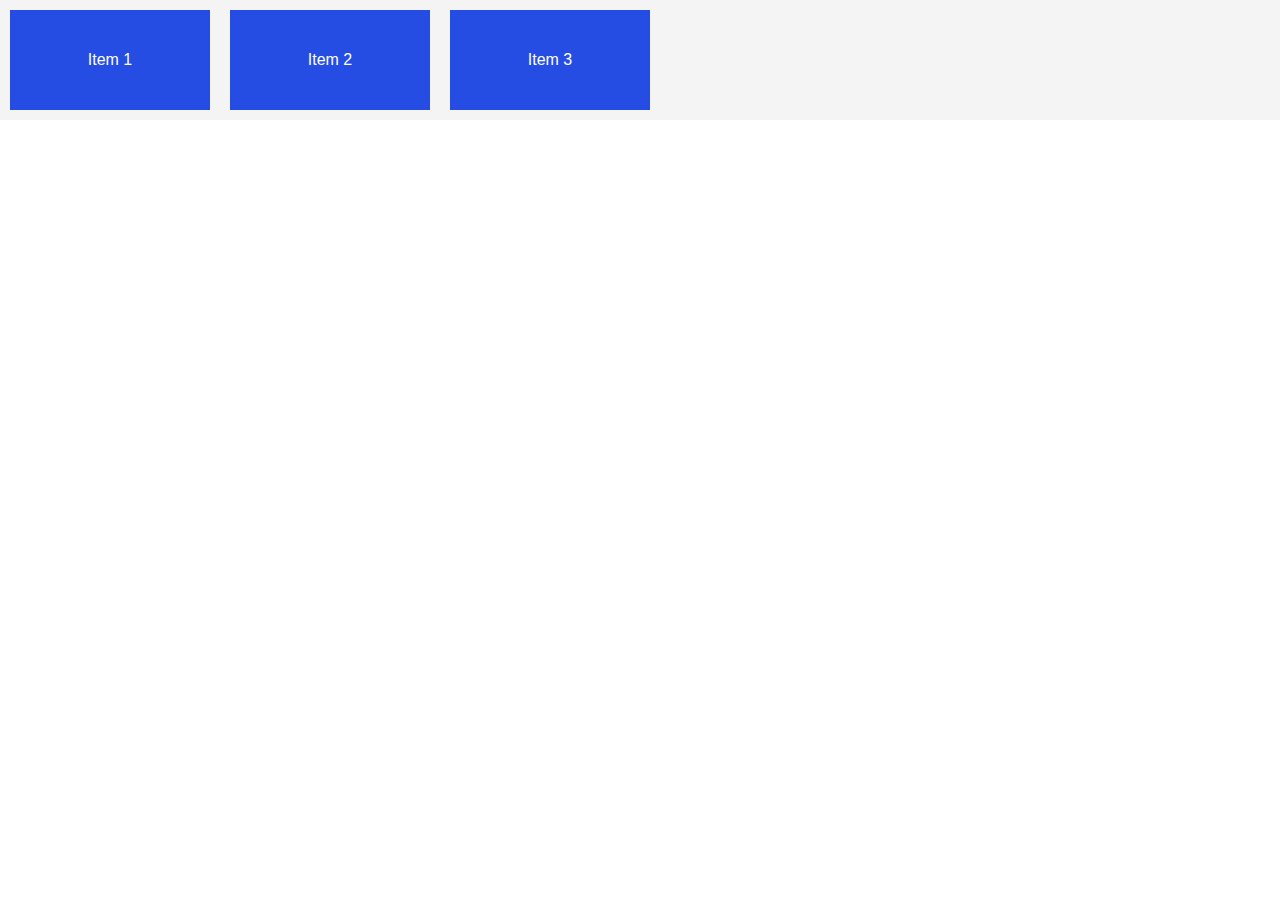
<file: 01 CSS Foundations/flexbox/index.html>
<!DOCTYPE html>
<html lang="en">
  <head>
    <meta charset="UTF-8" />
    <meta name="viewport" content="width=device-width, initial-scale=1.0" />
    <title>Flexbox Crash Course</title>
    <link rel="stylesheet" href="style.css" />
  </head>
  <body>
    <div class="flex-container">
      <div class="item">Item 1</div>
      <div class="item">Item 2</div>
      <div class="item">Item 3</div>
    </div>
  </body>
</html>
</file>
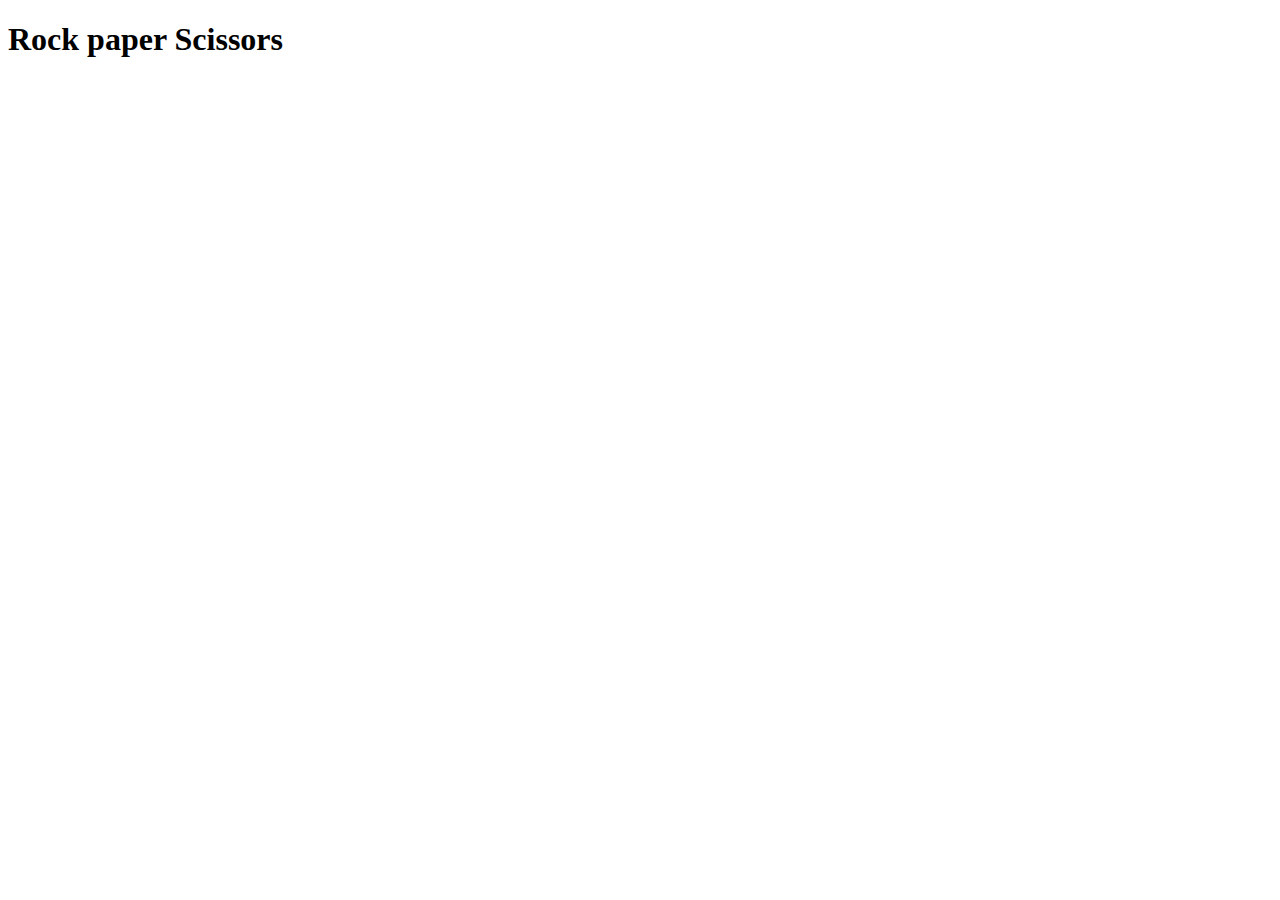
<file: 02-Javascript/02-RockPaperScissors/index.html>
<!DOCTYPE html>
<html lang="en">
  <head>
    <meta charset="UTF-8" />
    <meta name="viewport" content="width=device-width, initial-scale=1.0" />
    <title>Rock Paper Scissors</title>
  </head>
  <body>
    <h1>Rock paper Scissors</h1>
    <script src="app.js"></script>
  </body>
</html>
</file>
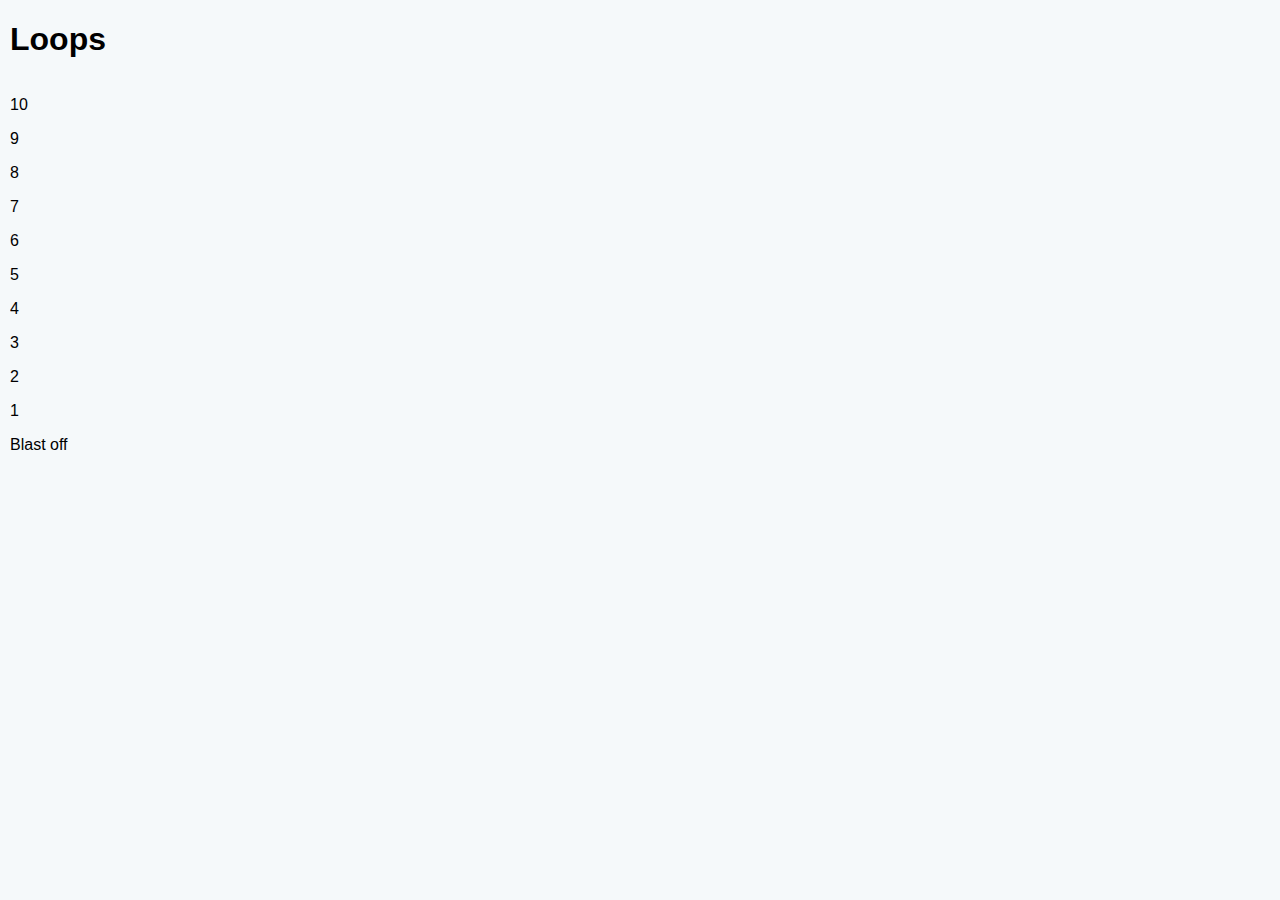
<file: 02-Javascript/03-Loops/Ex-1/index.html>
<!DOCTYPE html>
<html lang="en">
  <head>
    <meta charset="UTF-8" />
    <meta name="viewport" content="width=device-width, initial-scale=1.0" />
    <link rel="stylesheet" href="style.css" />
    <title>Document</title>
  </head>
  <body>
    <h1>Loops</h1>
    <div class="output"></div>
    <script src="app.js"></script>
  </body>
</html>
</file>
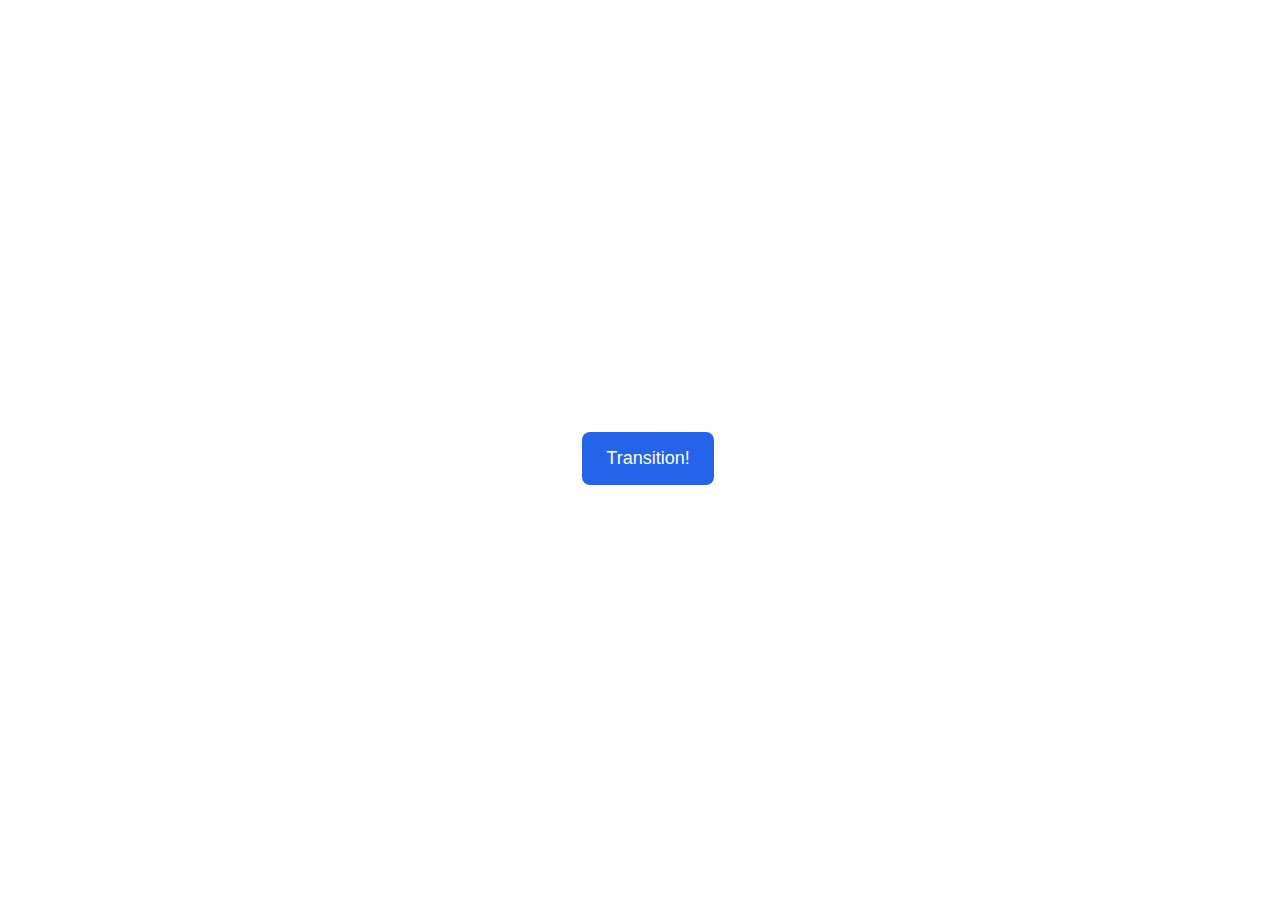
<file: 01 CSS Foundations/advanced-html-css/animation/01-button-hover/index.html>
<!DOCTYPE html>
<html lang="en">
  <head>
    <meta charset="UTF-8" />
    <meta http-equiv="X-UA-Compatible" content="IE=edge" />
    <meta name="viewport" content="width=device-width, initial-scale=1.0" />
    <title>Button Hover</title>
    <link rel="stylesheet" href="style.css" />
  </head>
  <body>
    <div id="transition-container">
      <button>Transition!</button>
    </div>
  </body>
</html>
</file>
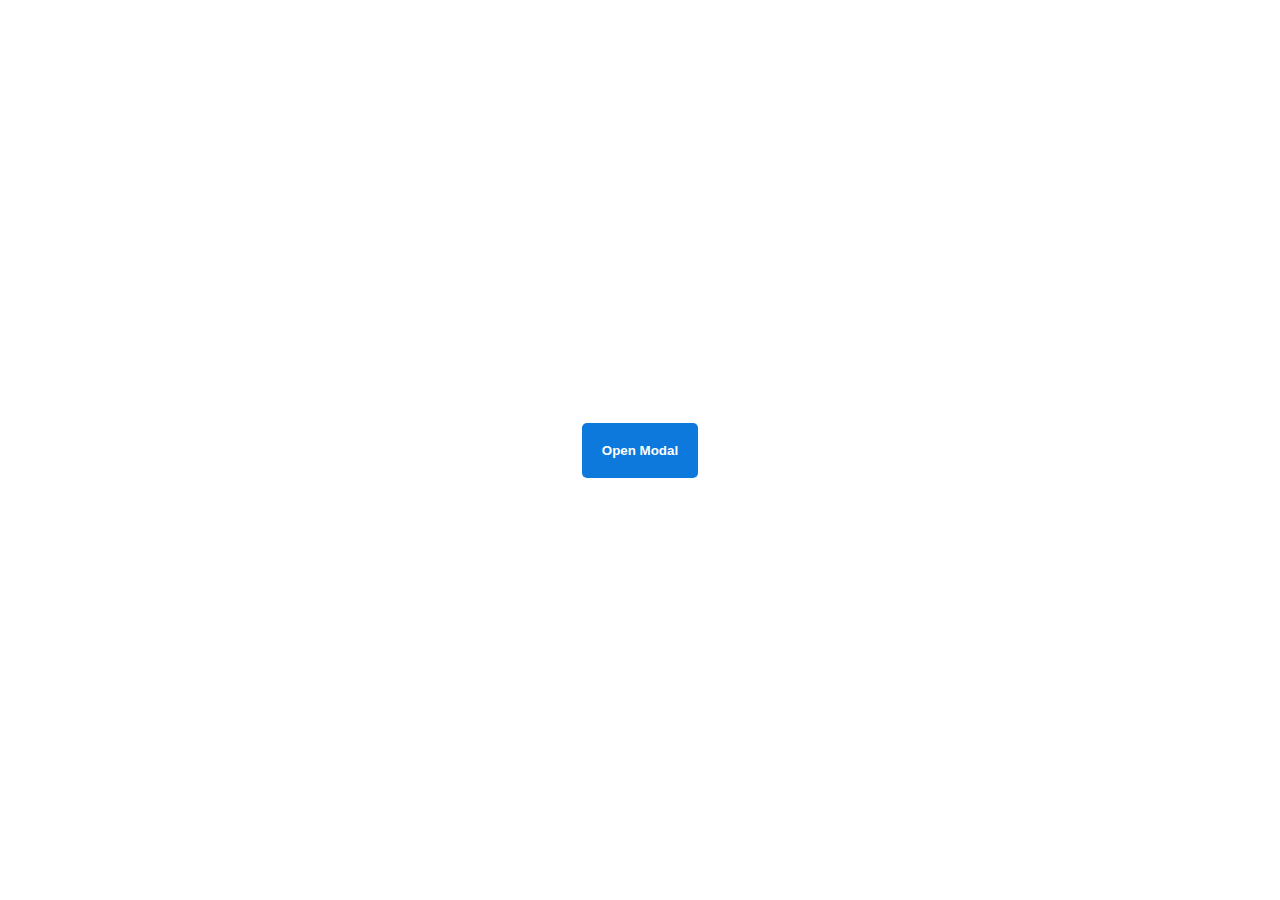
<file: 01 CSS Foundations/advanced-html-css/animation/02-pop-up/index.html>
<!DOCTYPE html>
<html lang="en">
  <head>
    <meta charset="UTF-8" />
    <meta http-equiv="X-UA-Compatible" content="IE=edge" />
    <meta name="viewport" content="width=device-width, initial-scale=1.0" />
    <title>Popup</title>
    <link rel="stylesheet" href="style.css" />
  </head>
  <body>
    <div class="backdrop"></div>
    <div class="popup-modal">
      <h1>Look at me!</h1>
      <p>I'm a pop up dialog!</p>
      <button id="close-modal">Close Modal</button>
    </div>
    <div class="button-container">
      <button id="trigger-modal">Open Modal</button>
    </div>
    <script src="script.js"></script>
  </body>
</html>
</file>
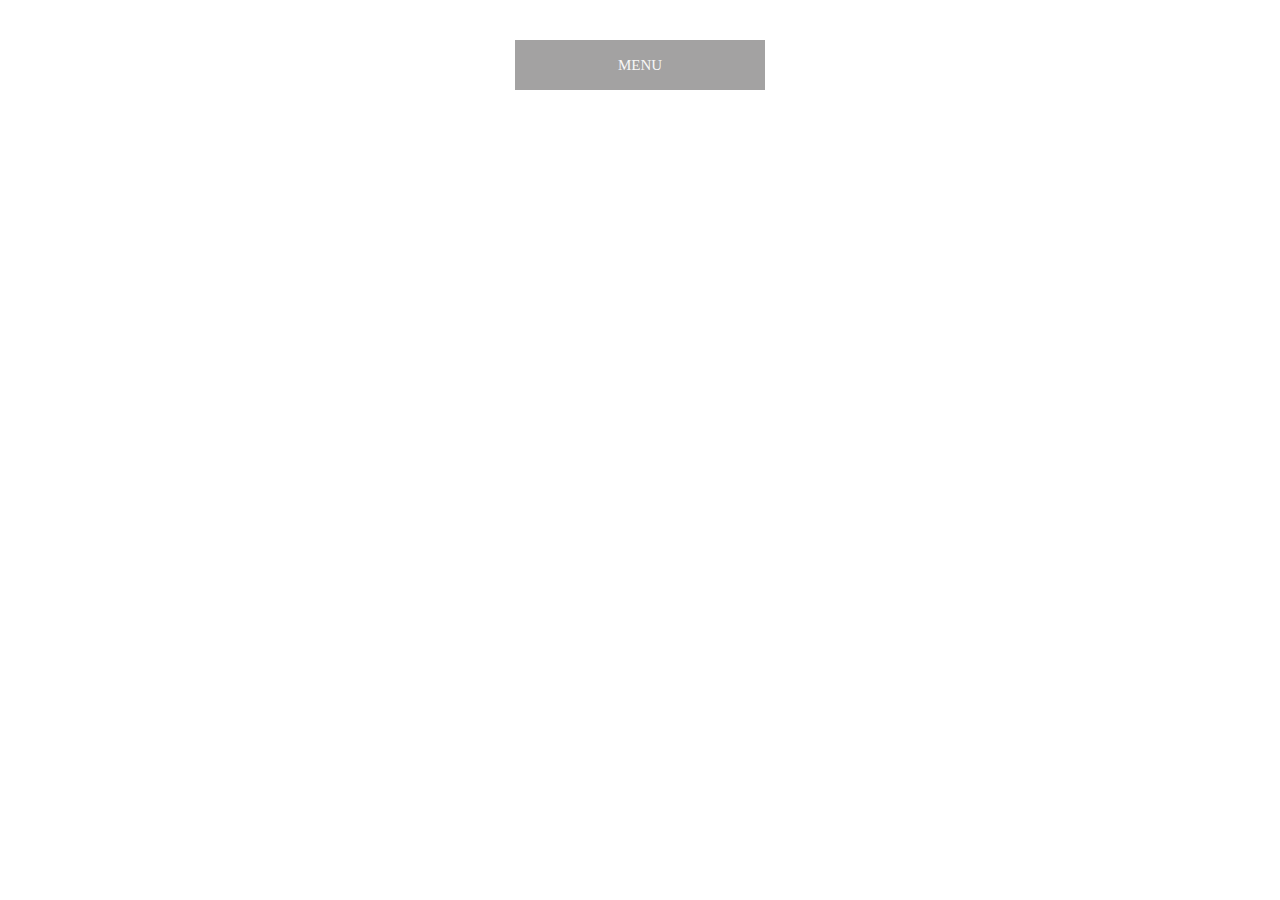
<file: 01 CSS Foundations/advanced-html-css/animation/03-dropdown-menu/index.html>
<!DOCTYPE html>
<html lang="en">
  <head>
    <meta charset="UTF-8" />
    <meta http-equiv="X-UA-Compatible" content="IE=edge" />
    <meta name="viewport" content="width=device-width, initial-scale=1.0" />
    <title>Dropdown Menu</title>
    <link rel="stylesheet" href="style.css" />
  </head>
  <body>
    <div class="dropdown-container">
        <div class="menu-title">MENU</div>
        <ul class="dropdown-menu">
            <li>ITEM 1</li>
            <li>ITEM 2</li>
            <li>ITEM 3</li>
            <li>ITEM 4</li>
            <li>ITEM 5</li>
        </ul>
    </div>
    <script src="script.js"></script>
  </body>
</html>
</file>
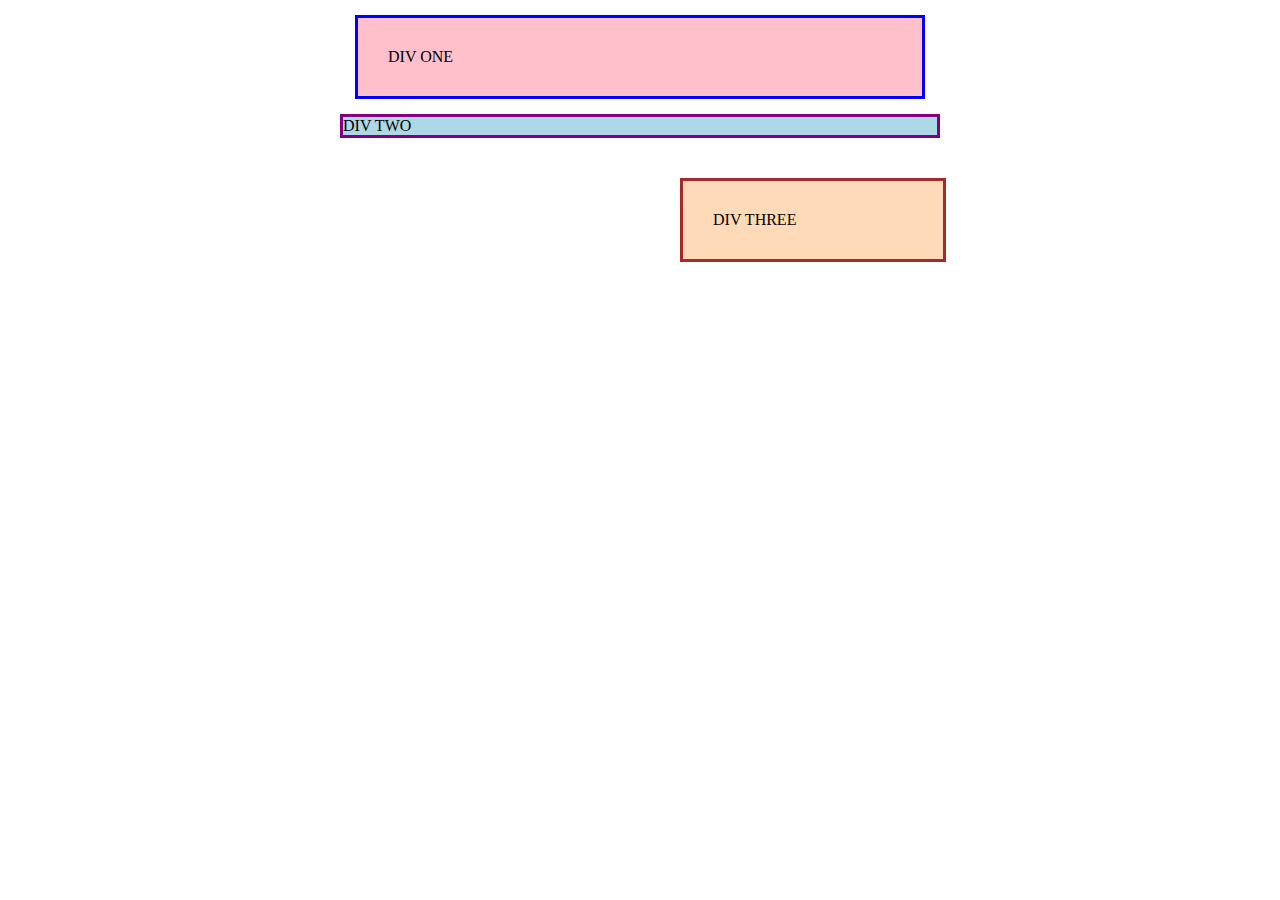
<file: 01 CSS Foundations/foundations/block-and-inline/01-margin-and-padding-1/index.html>
<!DOCTYPE html>
<html lang="en">
  <head>
    <meta charset="UTF-8">
    <meta http-equiv="X-UA-Compatible" content="IE=edge">
    <meta name="viewport" content="width=device-width, initial-scale=1.0">
    <title>Margin and Padding exercise</title>
    <link rel="stylesheet" href="style.css">
  </head>
  <body>
    <div class="one">
      DIV ONE
    </div>
    <div class="two">
      DIV TWO
    </div>
    <div class="three">
      DIV THREE
    </div>
  </body>
</html>
</file>
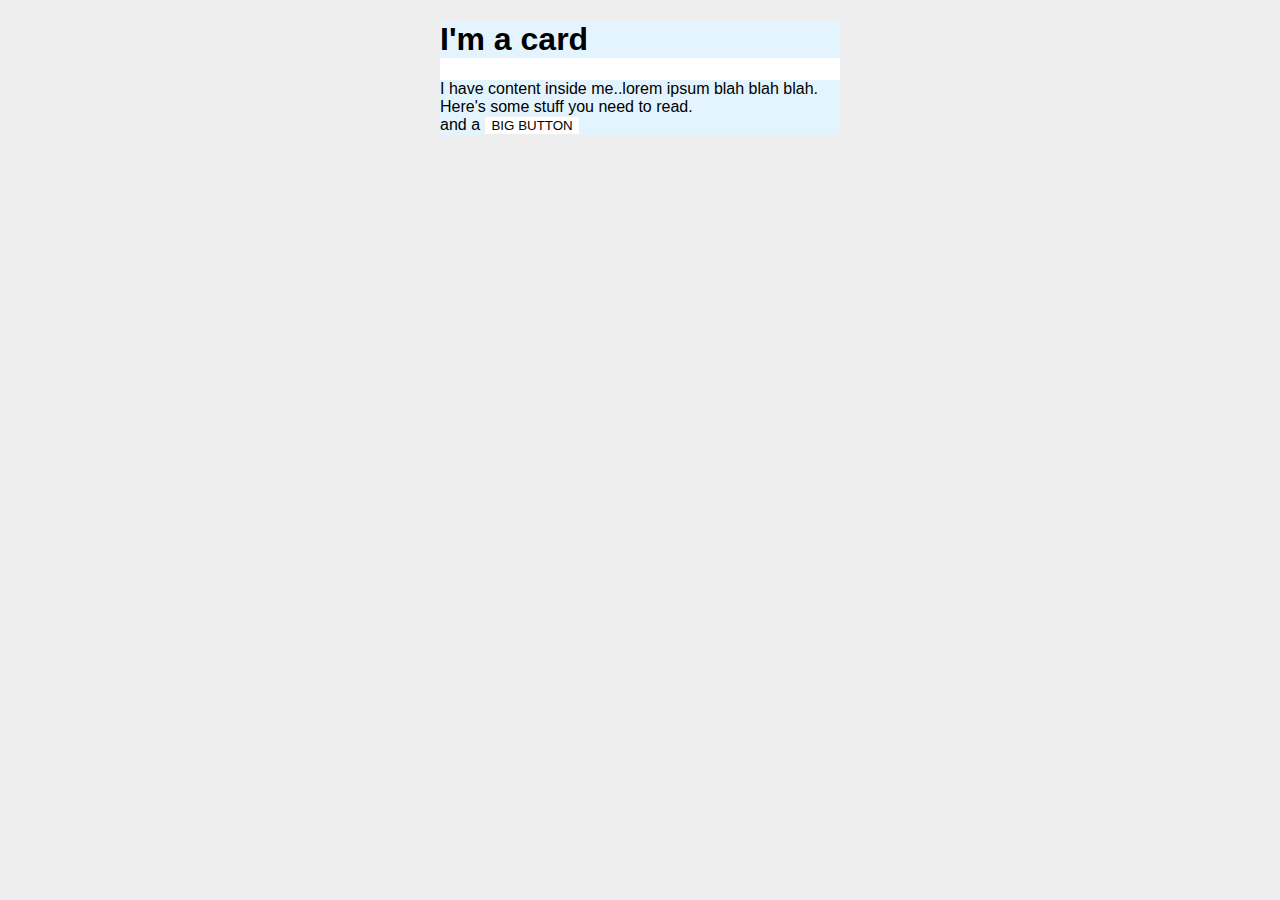
<file: 01 CSS Foundations/foundations/block-and-inline/02-margin-and-padding-2/index.html>
<!DOCTYPE html>
<html lang="en">
  <head>
    <meta charset="UTF-8">
    <meta http-equiv="X-UA-Compatible" content="IE=edge">
    <meta name="viewport" content="width=device-width, initial-scale=1.0">
    <title>Margin and Padding exercise 2</title>
    <link rel="stylesheet" href="style.css">
  </head>
  <body>
    <div class="card">
      <h1 class="title">I'm a card</h1>
      <div class="content">I have content inside me..lorem ipsum blah blah blah. Here's some stuff you need to read.</div>
      <div class="button-container">and a <button>BIG BUTTON</button></div>
    </div>
  </body>
</html>
</file>
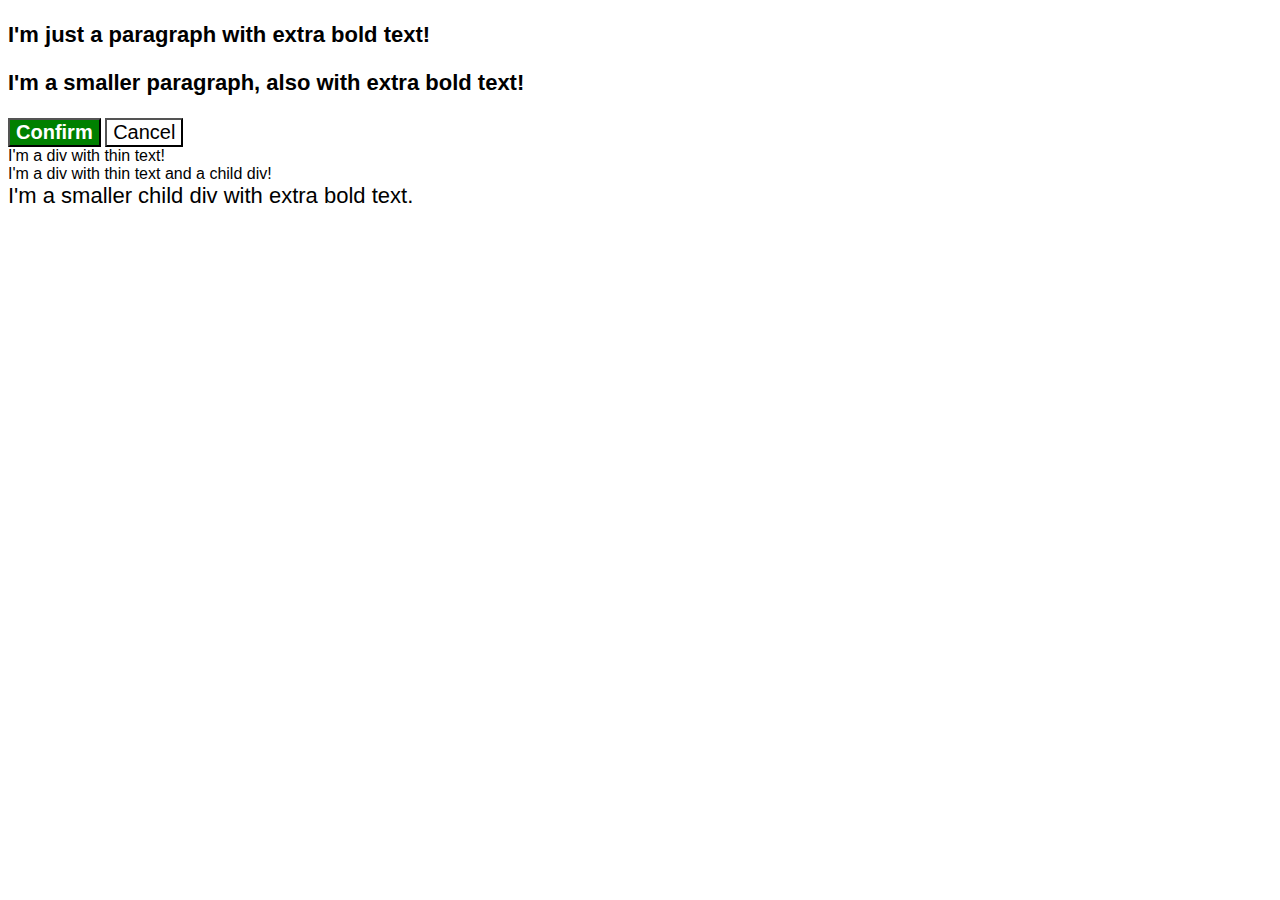
<file: 01 CSS Foundations/foundations/cascade/01-cascade-fix/index.html>
<!DOCTYPE html>
<html lang="en">
  <head>
    <meta charset="UTF-8">
    <meta http-equiv="X-UA-Compatible" content="IE=edge">
    <meta name="viewport" content="width=device-width, initial-scale=1.0">
    <title>Fix the Cascade</title>
    <link rel="stylesheet" href="style.css">
  </head>
  <body>
    <p class="para">I'm just a paragraph with extra bold text!</p>
    <p class="para small-para">I'm a smaller paragraph, also with extra bold text!</p>

    <button id="confirm-button" class="button confirm">Confirm</button>
    <button id="cancel-button" class="button cancel">Cancel</button>

    <div class="text">I'm a div with thin text!</div>
    <div class="text">I'm a div with thin text and a child div!
      <div class="text child">I'm a smaller child div with extra bold text.</div>
    </div>
  </body>
</html>
</file>
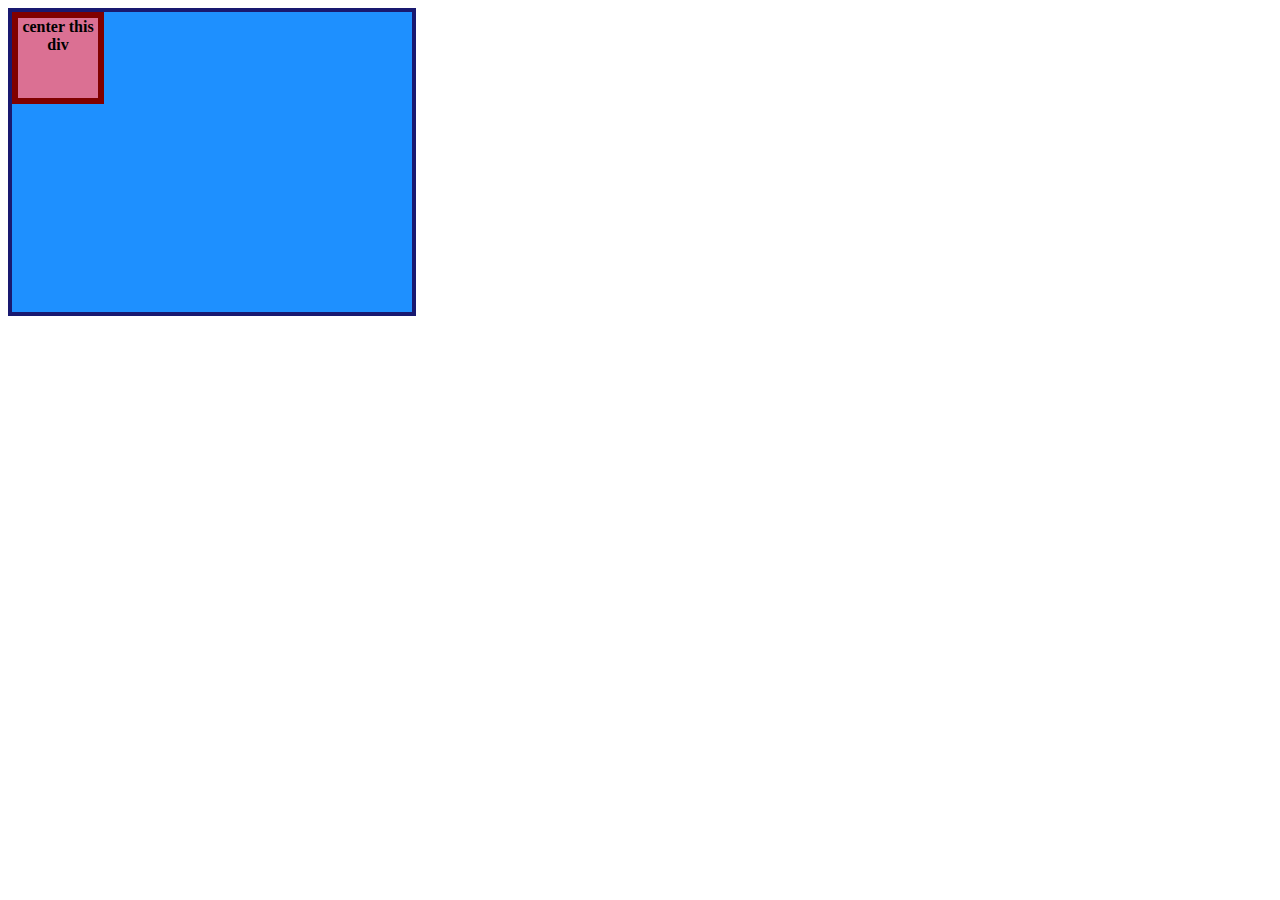
<file: 01 CSS Foundations/foundations/flex/01-flex-center/index.html>
<!DOCTYPE html>
<html lang="en">
  <head>
    <meta charset="UTF-8">
    <meta http-equiv="X-UA-Compatible" content="IE=edge">
    <meta name="viewport" content="width=device-width, initial-scale=1.0">
    <title>CENTER THIS DIV</title>
    <link rel="stylesheet" href="style.css">
  </head>
  <body>
    <div class="container">
      <div class="box">center this div</div>
    </div>
  </body>
</html>
</file>
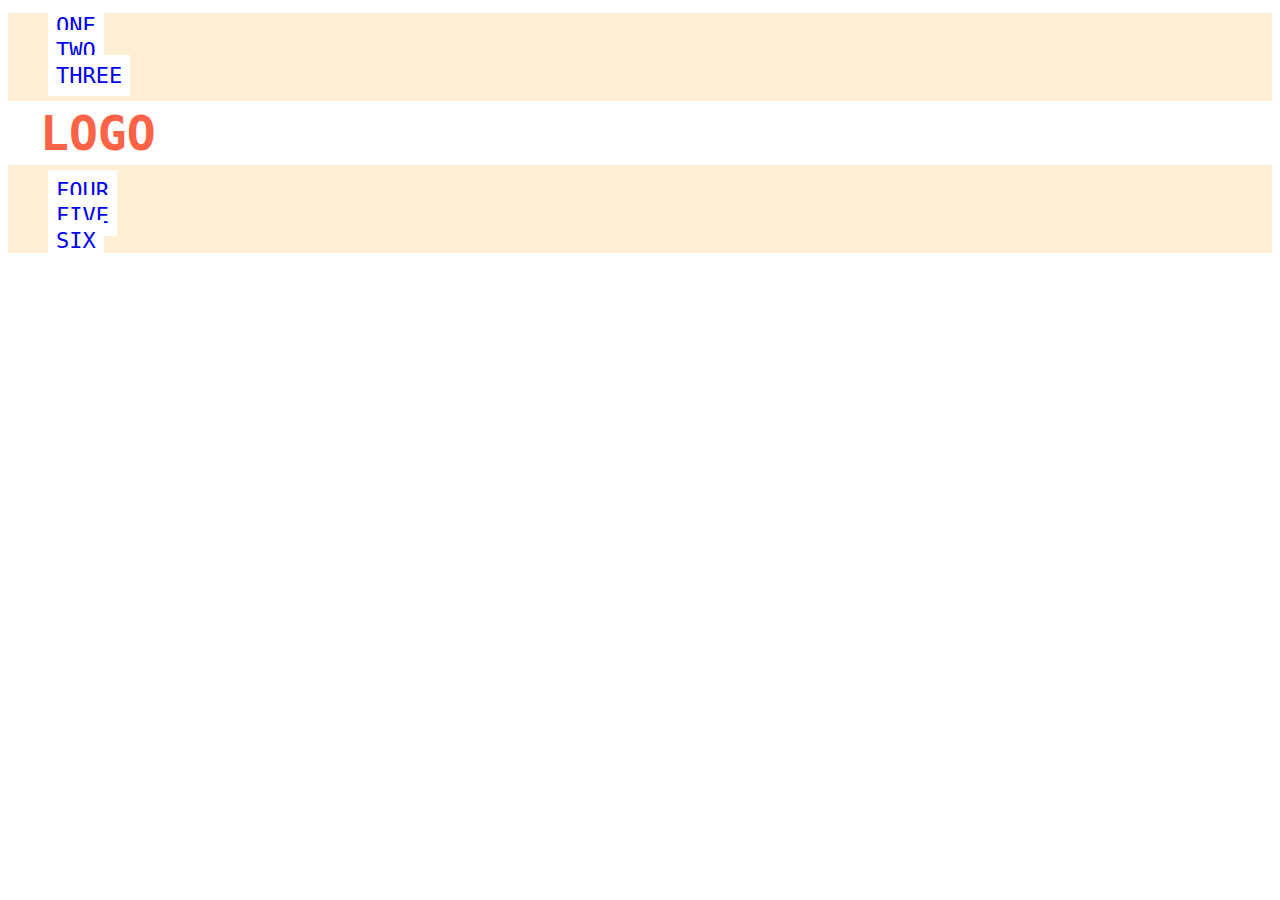
<file: 01 CSS Foundations/foundations/flex/02-flex-header/index.html>
<!DOCTYPE html>
<html lang="en">
  <head>
    <meta charset="UTF-8">
    <meta http-equiv="X-UA-Compatible" content="IE=edge">
    <meta name="viewport" content="width=device-width, initial-scale=1.0">
    <title>Flex Header</title>
    <link rel="stylesheet" href="style.css">
  </head>
  <body>
    <div class="header">
      <div class="left-links">
        <ul>
          <li><a href="#">ONE</a></li>
          <li><a href="#">TWO</a></li>
          <li><a href="#">THREE</a></li>
        </ul>
      </div>
      <div class="logo">LOGO</div>
      <div class="right-links">
        <ul>
          <li><a href="#">FOUR</a></li>
          <li><a href="#">FIVE</a></li>
          <li><a href="#">SIX</a></li>
        </ul>
      </div>
    </div>
  </body>
</html>
</file>
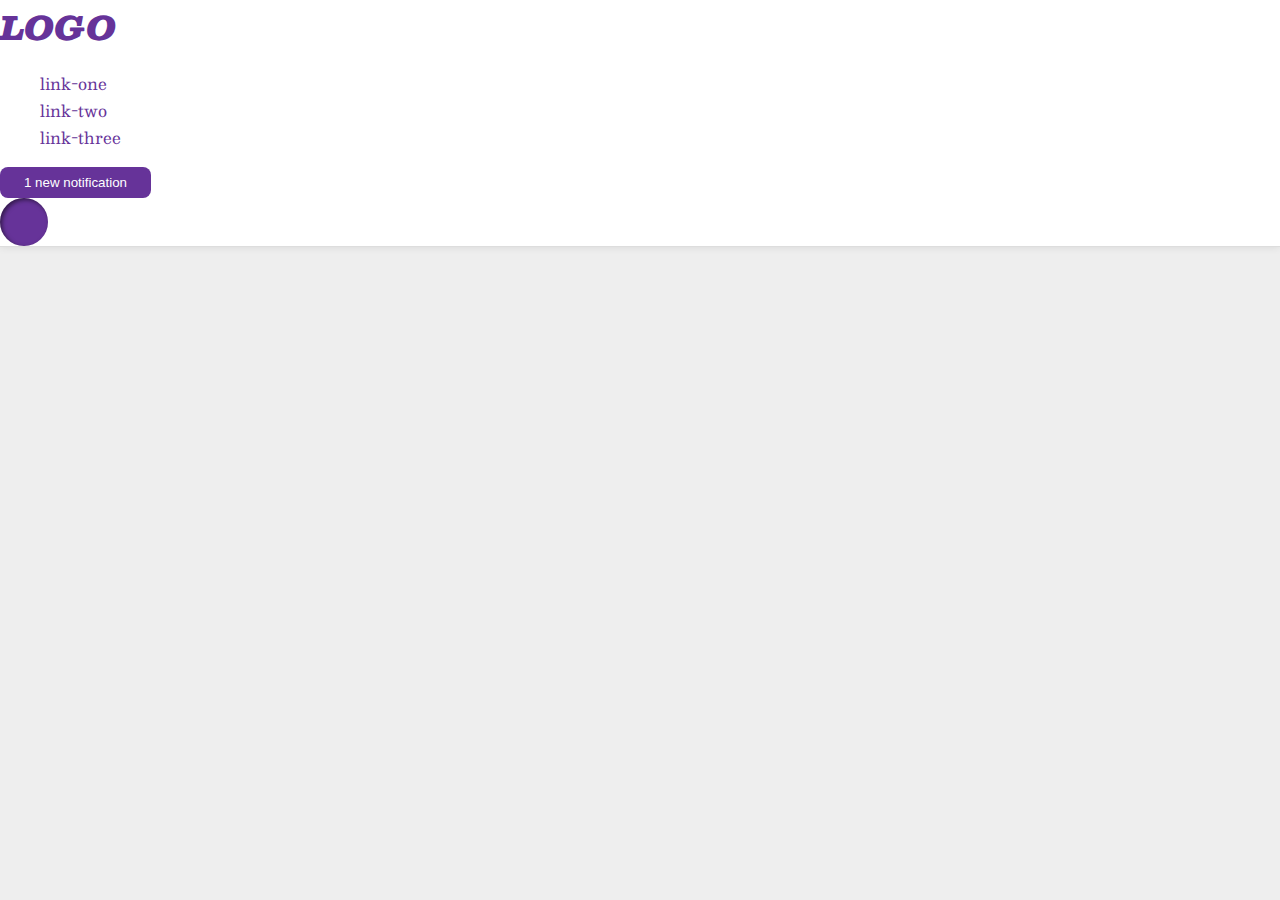
<file: 01 CSS Foundations/foundations/flex/03-flex-header-2/index.html>
<!DOCTYPE html>
<html lang="en">
  <head>
    <meta charset="UTF-8">
    <meta http-equiv="X-UA-Compatible" content="IE=edge">
    <meta name="viewport" content="width=device-width, initial-scale=1.0">
    <title>Flex Header 2</title>
    <link rel="stylesheet" href="style.css">
  </head>
  <body>
    <div class="header">
      <div class="logo">
        LOGO
      </div>
      <ul class="links">
        <li><a href="https://google.com">link-one</a></li>
        <li><a href="https://google.com">link-two</a></li>
        <li><a href="https://google.com">link-three</a></li>
      </ul>
      <button class="notifications">
        1 new notification
      </button>
      <div class="profile-image"></div>
    </div>
  </body>
</html>
</file>
<file: 01 CSS Foundations/flexbox/style.css>
* {
  box-sizing: border-box;
  margin: 0;
  padding: 0;
}

body {
  font-family: Arial, Helvetica, sans-serif;
}

.flex-container {
  display: flex;
  background-color: #f4f4f4;
  /*This is always on the main access*/
  /* justify-content: end; */
  /*This is always on the cross access*/
  /* align-items: center; */
  /* flex-wrap: wrap;*/
}
.item {
  flex-basis: 1;
  height: 100px;
  background: #254de4;
  margin: 10px;
  color: #fff;
  width: 200px;

  display: flex;
  justify-content: center;
  align-items: center;
}

.item:nth-of-type(1) {
}
.item:nth-of-type(2) {
}
</file>
<file: 02-Javascript/03-Loops/Ex-1/style.css>
html {
  font-family: sans-serif;
}

h2 {
  font-size: 16px;
}

.a11y-label {
  margin: 0;
  text-align: right;
  font-size: 0.7rem;
  width: 98%;
}

body {
  margin: 10px;
  background: #f5f9fa;
}

.output {
  height: 410px;
  overflow: auto;
}
</file>
<file: 01 CSS Foundations/advanced-html-css/animation/01-button-hover/style.css>
#transition-container {
  width: 100vw;
  height: 100vh;
  display: flex;
  flex-direction: column;
  justify-content: center;
  align-items: center;
  font-family: Arial, sans-serif;
}

button {
  border-radius: 8px;
  border: none;
  background-color: #2563eb;
  color: white;
  font-size: 18px;
  padding: 16px 24px;
  text-align: center;
}
</file>
<file: 01 CSS Foundations/advanced-html-css/animation/02-pop-up/style.css>
* {
  padding: 0;
  margin: 0;
}

body {
  overflow: hidden;
}

.button-container {
  width: 100vw;
  height: 100vh;
  background-color: #ffffff;
  opacity: 100%;
  display: flex;
  align-items: center;
  justify-content: center;
}

button {
  padding: 20px;
  color: #ffffff;
  background-color: #0e79dd;
  border: none;
  border-radius: 5px;
  font-weight: 600;
}

.popup-modal {
  padding: 32px 64px;
  background-color: white;
  border: 1px solid black;
  border-radius: 10px;
  position: fixed;
  top: 50%;
  left: 50%;
  transform-origin: center;
  transform: translate(-50%, -50%);
  pointer-events: none;
  opacity: 0%;
  text-align: center;
}

.popup-modal p {
  margin-bottom: 24px;
}

.backdrop {
  pointer-events: none;
  position: fixed;
  inset: 0;
  background: #000;
  opacity: 0%;
}

.popup-modal.show {
  opacity: 100%;
  pointer-events: all;
}

.backdrop.show {
  opacity: 30%;
}
</file>
<file: 01 CSS Foundations/advanced-html-css/animation/03-dropdown-menu/style.css>
.dropdown-container {
  max-width: 250px;
  margin: 40px auto;
  text-align: center;
  line-height: 50px;
  font-size: 15px;
  color: rgb(247, 247, 247);
  cursor: pointer;
}

.menu-title {
  background-color: rgb(163, 162, 162);
}

.dropdown-menu {
  list-style: none;
  padding: 0;
  margin: 0;
  background-color: rgb(99, 97, 97);

  display: none;
}

ul.dropdown-menu li:hover {
  background: rgb(47, 46, 46);
}

.visible {
  display: block;
}
</file>
<file: 01 CSS Foundations/foundations/block-and-inline/01-margin-and-padding-1/style.css>
body {
  max-width: 600px;
  margin: 0 auto;
}

.one {
  background: pink;
  border: 3px solid blue;
  /* CHANGE ME */
  padding: 30px;
  margin: 15px;
}

.two {
  background: lightblue;
  border: 3px solid purple;
  /* CHANGE ME */
  margin-bottom: 40px;
}

.three {
  background: peachpuff;
  border: 3px solid brown;
  width: 200px;
  /* CHANGE ME */
  padding: 30px;
  margin-left: 340px;
}
</file>
<file: 01 CSS Foundations/foundations/block-and-inline/02-margin-and-padding-2/style.css>
body {
  background: #eee;
  font-family: sans-serif;
}

.card {
  width: 400px;
  background: #fff;
  margin: 16px auto;
}

.title {
  background: #e3f4ff;
}

.content {
  background: #e3f4ff;
}

.button-container {
  background: #e3f4ff;
}

button {
  background: white;
  border: 1px solid #eee;
}
</file>
<file: 01 CSS Foundations/foundations/cascade/01-cascade-fix/style.css>
body {
  font-family: Arial, Helvetica, sans-serif;
}

.para,
.small-para {
  color: hsl(0, 0%, 0%);
  font-weight: 800;
}

.small-para {
  font-size: 14px;
  font-weight: 800;
}

.para {
  font-size: 22px;
}

button.confirm {
  background: green;
  color: white;
  font-weight: bold;
}

.button {
  background-color: rgb(255, 255, 255);
  color: rgb(0, 0, 0);
  font-size: 20px;
}

.child {
  color: rgb(0, 0, 0);
  font-weight: 800;
  font-size: 14px;
}

div.text.text.child {
  color: rgb(0, 0, 0);
  font-size: 22px;
  font-weight: 100;
}
</file>
<file: 01 CSS Foundations/foundations/flex/01-flex-center/style.css>
.container {
  background: dodgerblue;
  border: 4px solid midnightblue;
  width: 400px;
  height: 300px;
}

.box {
  background: palevioletred;
  font-weight: bold;
  text-align: center;
  border: 6px solid maroon;
  width: 80px;
  height: 80px;
}
</file>
<file: 01 CSS Foundations/foundations/flex/02-flex-header/style.css>
.header  {
  font-family: monospace;
  background: papayawhip;
}

.logo {
  font-size: 48px;
  font-weight: 900;
  color: tomato;
  background: white;
  padding: 4px 32px;
}

ul {
  /* this removes the dots on the list items*/
  list-style-type: none;
}

a {
  font-size: 22px;
  background: white;
  padding: 8px;
  /* this removes the line under the links */
  text-decoration: none;
}
</file>
<file: 01 CSS Foundations/foundations/flex/03-flex-header-2/style.css>
/* this is some magical font-importing.  
you'll learn about it later. */
@import url('https://fonts.googleapis.com/css2?family=Besley:ital,wght@0,400;1,900&display=swap');

body {
  margin: 0;
  background: #eee;
  font-family: Besley, serif;
}

.header {
  background: white;
  border-bottom: 1px solid #ddd;
  box-shadow: 0 0 8px rgba(0,0,0,.1);
}

.profile-image {
  background: rebeccapurple;
  box-shadow: inset 2px 2px 4px rgba(0,0,0,.5);
  border-radius: 50%;
  width: 48px;
  height: 48px;
}

.logo {
  color: rebeccapurple;
  font-size: 32px;
  font-weight: 900;
  font-style: italic;
}

button {
  border: none;
  border-radius: 8px;
  background: rebeccapurple;
  color: white;
  padding: 8px 24px;
}

a {
  /* this removes the line under our links */
  text-decoration: none;
  color: rebeccapurple;
}

ul {
  list-style-type: none;
}
</file>
